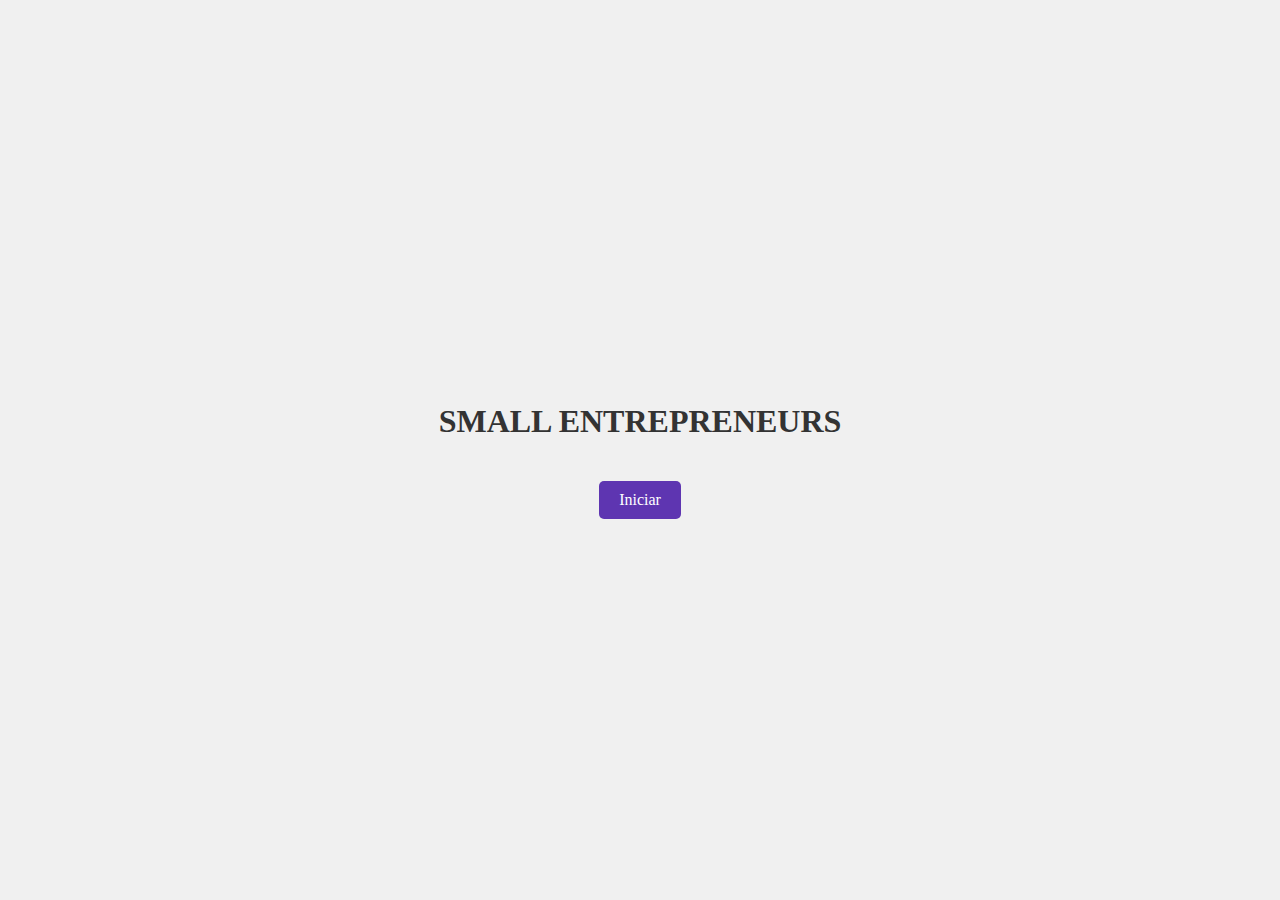
<file: index.html>
<!DOCTYPE html>
<html lang="es">
<head>
    <meta charset="UTF-8">
    <meta name="viewport" content="width=device-width, initial-scale=1.0">
    <link rel="stylesheet" href="Styles4.css">
    <title>SMALL ENTREPRENEURS</title>
</head>
<body>
    <div class="container">
        <h1>SMALL ENTREPRENEURS</h1>
        <a href="Pantalla2.html" class="btn">Iniciar</a>
    </div>
</body>
</html>
</file>
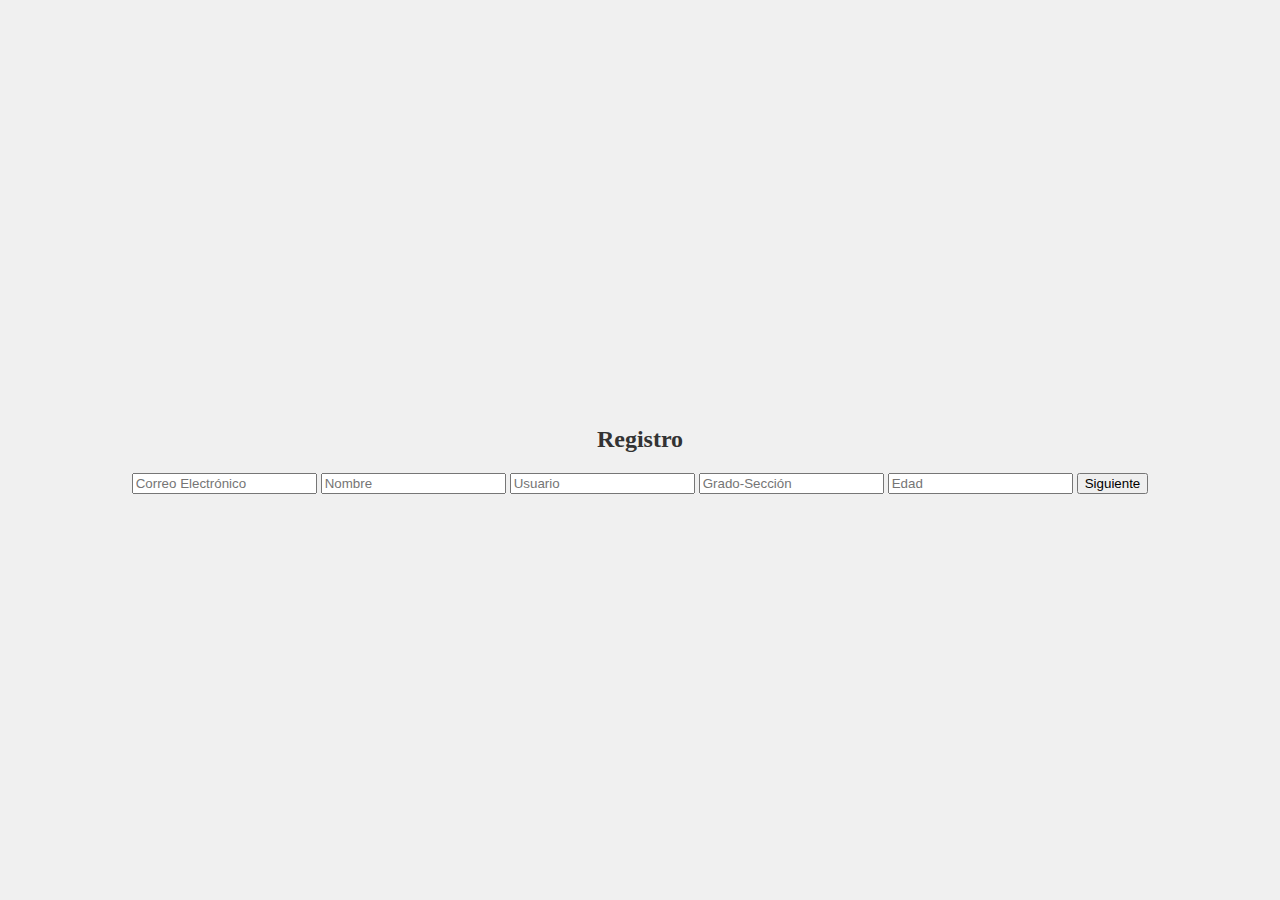
<file: Pantalla2.html>
<!DOCTYPE html>
<html lang="es">
<head>
    <meta charset="UTF-8">
    <meta name="viewport" content="width=device-width, initial-scale=1.0">
    <link rel="stylesheet" href="Styles4.css">
    <title>Registro</title>
</head>
<body>
    <div class="container">
        <h2>Registro</h2>
        <form id="registerForm">
            <input type="email" placeholder="Correo Electrónico" required>
            <input type="text" placeholder="Nombre" required>
            <input type="text" placeholder="Usuario" required>
            <input type="text" placeholder="Grado-Sección" required>
            <input type="number" placeholder="Edad" required>
            <button type="button" onclick="location.href='Pantalla3.html'">Siguiente</button>
        </form>
    </div>
</body>
</html>
</file>
<file: Styles4.css>
body {
    font-family: fantasy:sans-serif;
    margin: 0;
    padding: 0;
}

.container {
    display: flex;
    flex-direction: column;
    justify-content: center;
    align-items: center;
    height: 100vh;
    background-color: #f0f0f0;
}

h1, h2 {
    color: #333;
}

.btn {
    padding: 10px 20px;
    background-color: #5e35b1;
    color: white;
    text-decoration: none;
    border-radius: 5px;
    margin-top: 20px;
}

.navbar {
    background-color: #5e35b1;
    padding: 10px;
}

.navbar ul {
    list-style-type: none;
    padding: 0;
}

.navbar ul li {
    display: inline;
    margin-right: 20px;
}

.hamburger {
    display: none;
    cursor: pointer;
}

#hamburgerMenu {
    display: none;
}

.hidden {
    display: none;
}

/* Responsive Design */
@media (max-width: 600px) {
    .hamburger {
        display: block;
    }
    
    .navbar ul {
        display: none;
    }
    
    #hamburgerMenu {
        display: block;
    }
}
</file>
